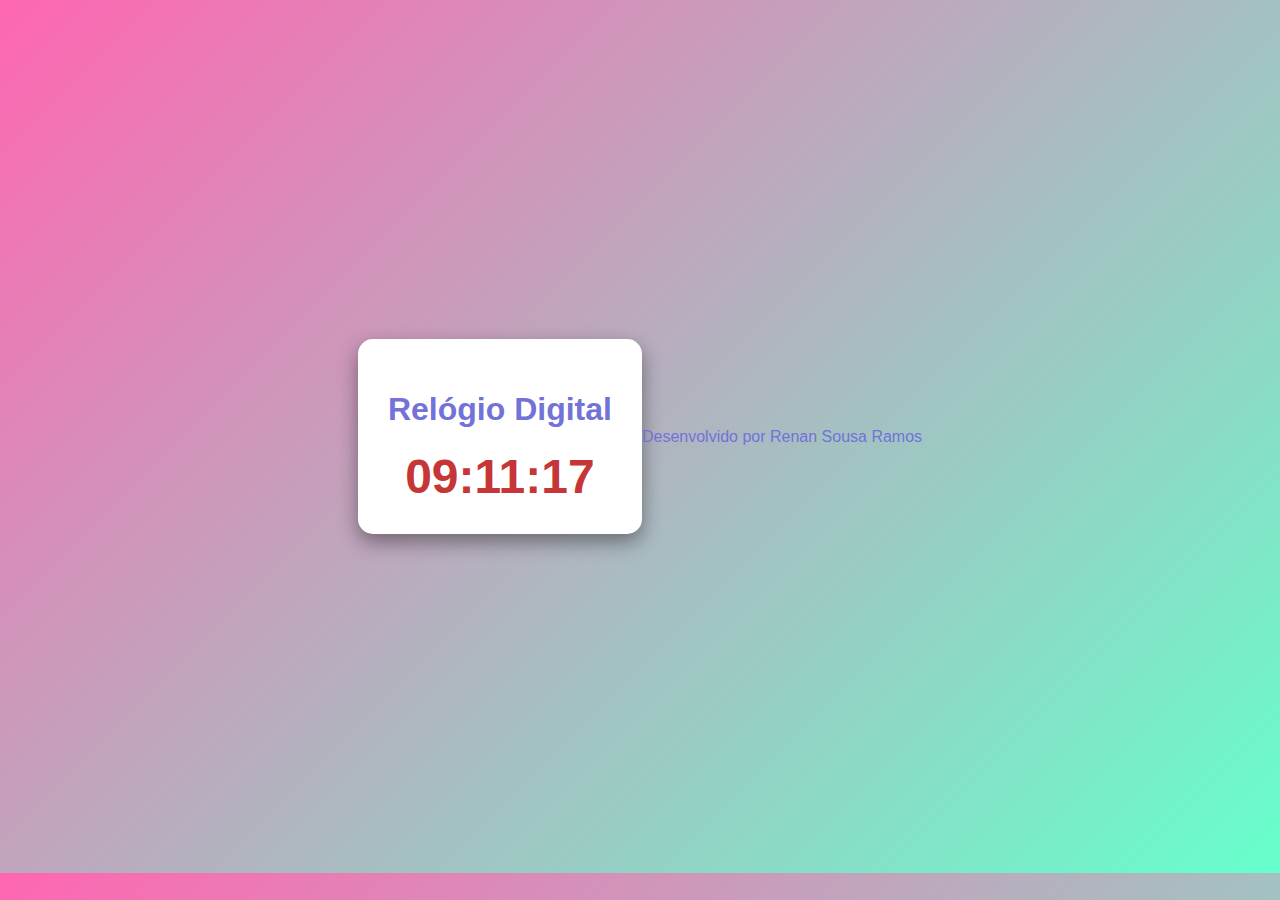
<file: 001-Relógio-Digital/index.html>
<!DOCTYPE html>
<html lang="pt-br">
<head>
    <meta charset="UTF-8">
    <meta name="viewport" content="width=device-width, initial-scale=1.0">
    <title>Relógio Digital</title>
    <link rel="stylesheet" href="style.css">
</head>
<body>
    <div class="container">
        <h1>Relógio Digital</h1>
        <div id="clock"></div>
    </div>
    <footer>
        Desenvolvido por Renan Sousa Ramos
    </footer>
    <script src="script.js"></script>
</body>
</html>
</file>
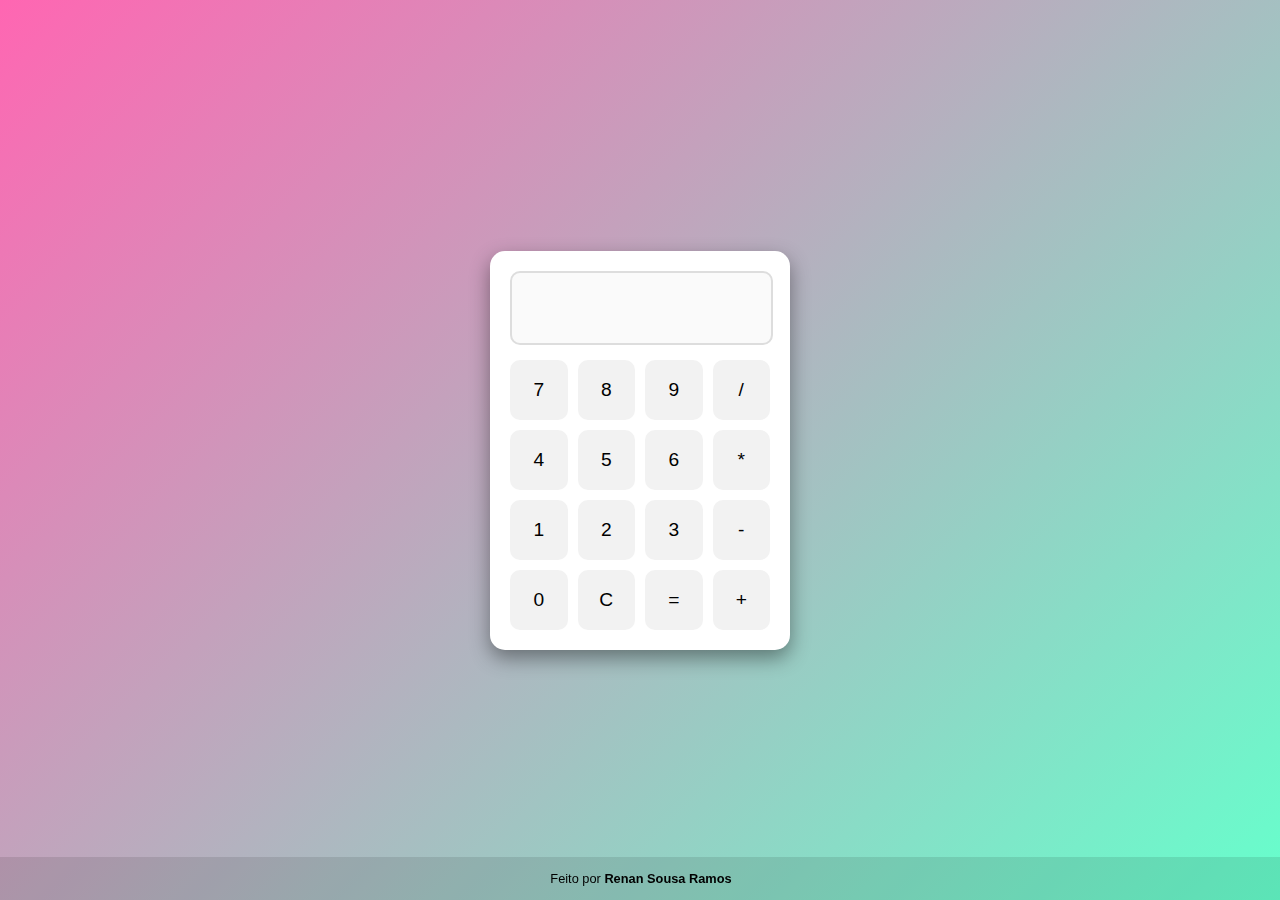
<file: 002 - Calculadora/index.html>
<!DOCTYPE html>
<html lang="pt-br">
<head>
    <meta charset="UTF-8">
    <meta name="viewport" content="width=device-width, initial-scale=1.0">
    <title>Calculadora</title>
    <link rel="stylesheet" href="style.css">
</head>
<body>
    <div class="calcula">
        <input type="text" id="display" disabled>
        <div class="botoes">
            <button>7</button>
            <button>8</button>
            <button>9</button>
            <button>/</button>
        
            <button>4</button>
            <button>5</button>
            <button>6</button>
            <button>*</button>

            <button>1</button>
            <button>2</button>
            <button>3</button>
            <button>-</button>

            <button>0</button>
            <button>C</button>
            <button>=</button>
            <button>+</button>
        </div>
    </div>
    <footer>
    <p>Feito por <strong>Renan Sousa Ramos</strong></p>
  </footer>
    <script src="script02.js"></script>
</body>
</html>
</file>
<file: 001-Relógio-Digital/style.css>
@charset "UTF-8";

body {
    display: flex;
    justify-content: center;
    align-items: center;
    height: 97vh;
    background: linear-gradient(135deg, #ff66b2, #66ffcc);
    font-family: Arial, Helvetica, sans-serif;
    margin: 0;
    color: rgb(114, 114, 217);
}

.container{
    text-align: center;
    background: #fff;
    padding: 30px;
    border-radius: 15px;
    box-shadow: 0 8px 20px rgba(0,0,0,0.4);
}

#clock {
    font-size: 3rem;
    font-weight: bold;
    color: #c63636;
    margin-top: 20px;
}
</file>
<file: 002 - Calculadora/style.css>
body{
    display: flex;
    justify-content: center;
    align-items: center;
    height: 100vh;
    background: linear-gradient(135deg, #ff66b2, #66ffcc);
    font-family: Arial, Helvetica, sans-serif;
    margin: 0;
}

.calcula {
    background: #fff;
    padding: 20px;
    border-radius: 15px;
    box-shadow: 0 8px 20px rgba(0, 0, 0, 0.403);
    width: 260px;
}

#display {
    width: 92%;
    height: 50px;
    font-size: 1.5rem;
    text-align: right;
    margin-bottom: 15px;
    padding: 10px;
    border: 2px solid #ddd;
    border-radius: 10px;
}

.botoes {
    display: grid;
    grid-template-columns: repeat(4, 1fr);
    gap: 10px;
}

button{
    height: 60px;
    font-size: 1.2rem;
    border: none;
    border-radius: 10px;
    cursor: pointer;
    background: #f2f2f2;
    transition: background 0.2s;
}

button:hover {
    background: #ddd;
}

footer {
  position: fixed;
  bottom: 0;
  left: 0;
  width: 100%;
  text-align: center;
  padding: 1px;
  background: rgba(0,0,0,0.1);
  font-size: 0.8rem;
}
</file>
